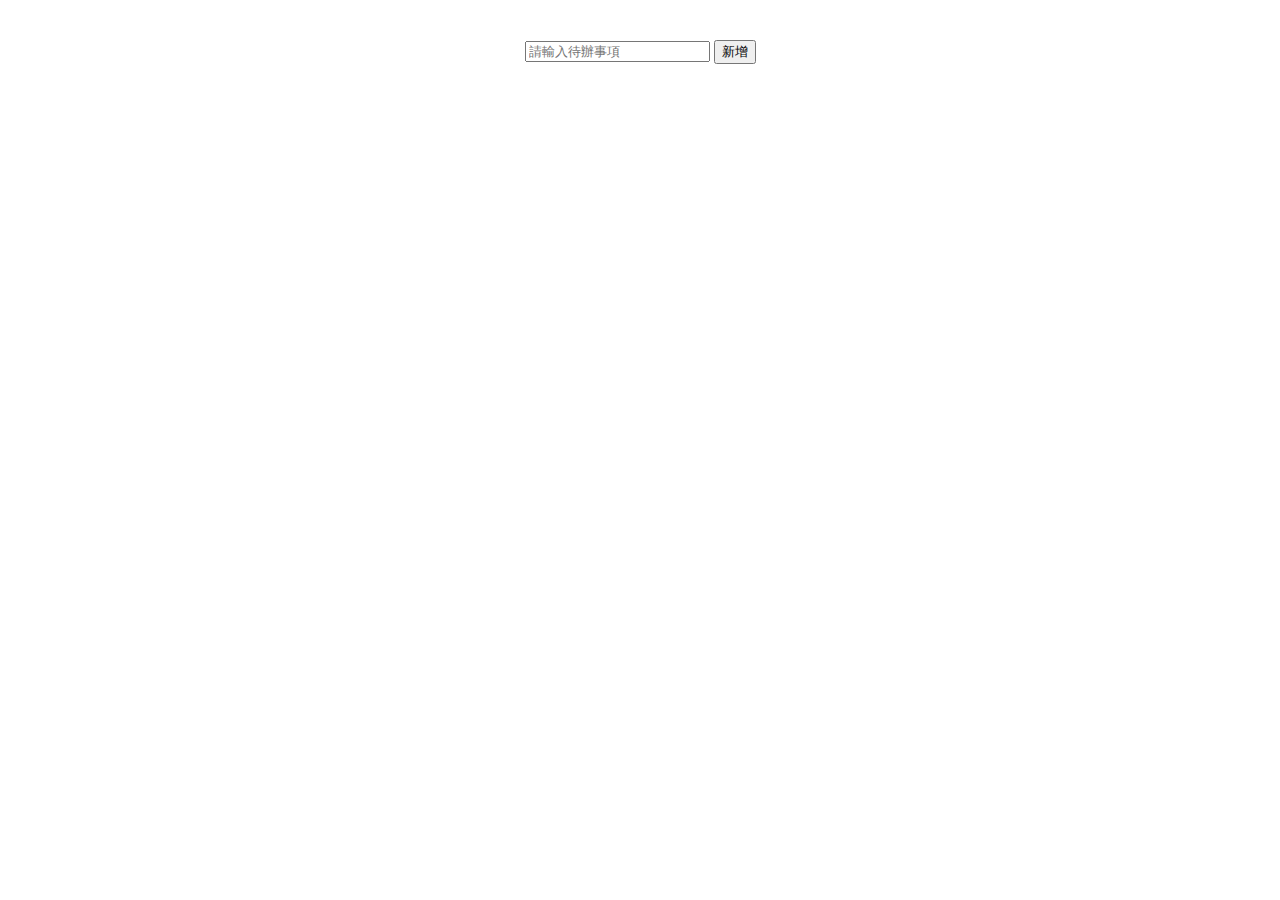
<file: index.html>
<!DOCTYPE html>
<html lang="en" >
<head>
  <meta charset="UTF-8">
  <title>CodePen - qqq</title>
  <link rel="stylesheet" href="./style.css">

</head>
<body>
<!-- partial:index.partial.html -->
<div class="container">
  <div>
    <input id="input"placeholder="請輸入待辦事項">
    <button id="create" onclick="addData()">新增</button>
    </div>
<div id="list"></div>
</div>
<!-- partial -->
  <script  src="./script.js"></script>

</body>
</html>
</file>
<file: style.css>
.container {
  padding-top:32px;
  display:flex;
  flex-direction: column;
  align-items: center;
}

.delete {
  margin: 8px;
}
</file>
